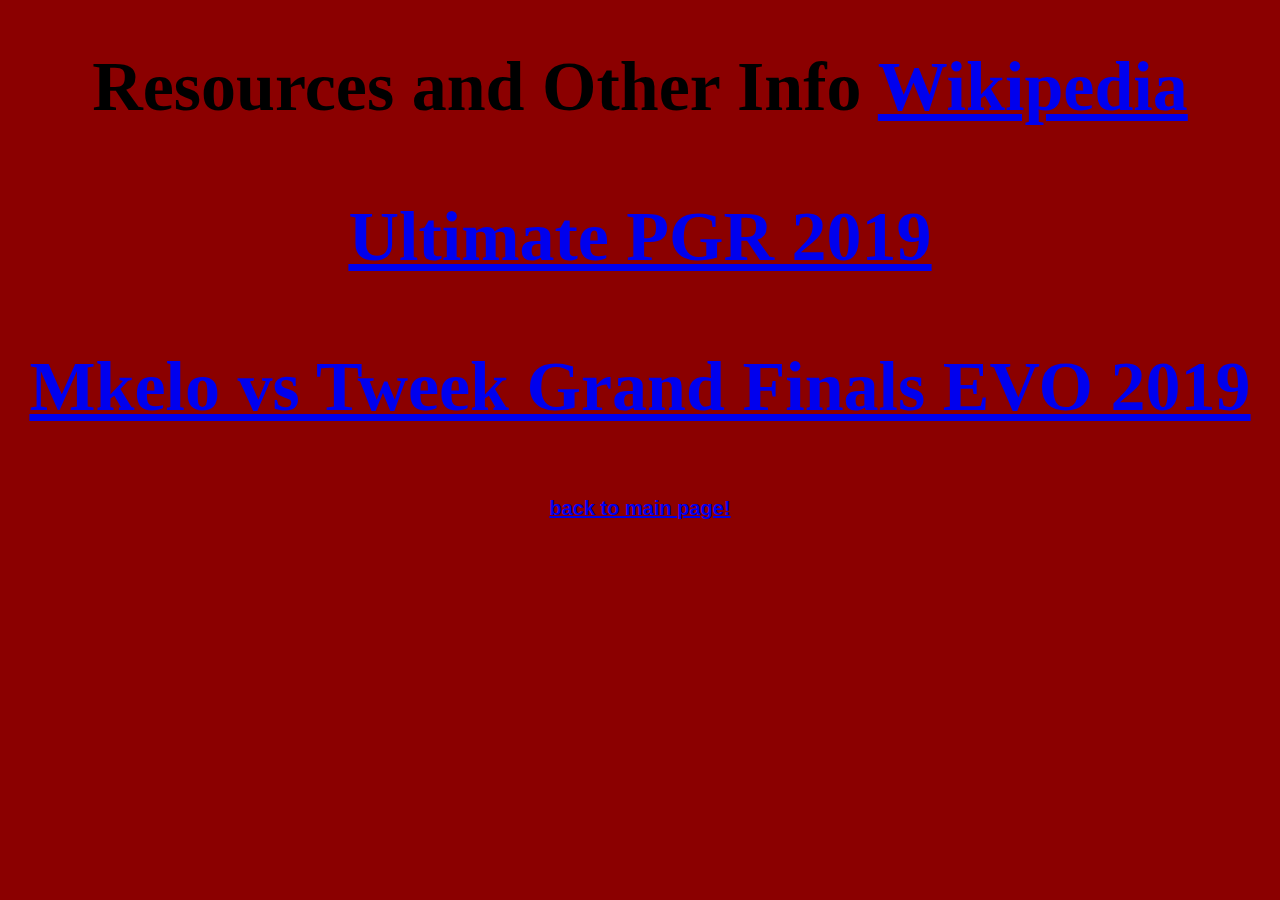
<file: bibliography.html>
<!DOCTYPE html>
<html>
	<body>
		<head>
			<link rel="stylesheet" href="style.css">
		</head>
		<div id = "bib">
			<h1>
Resources and Other Info


 <a href="https://en.wikipedia.org/wiki/MkLeo">Wikipedia</a>
<p> 
<a href="https://www.pgstats.com/ultimate/rankings">Ultimate PGR 2019</a>
</p>
 <a href="https://youtu.be/m6CrWBOxecY">Mkelo vs Tweek Grand Finals EVO 2019</a>
 </p>

<p2>
	<a href="https://www.google.com/search?q=mkleo&rlz=1C1VDKB_enUS1018US1019&oq=mkleo&aqs=chrome.0.0i355i433i512j46i433i512j0i433i512j0i131i433i512j0i512l6.1835j0j7&sourceid=chrome&ie=UTF-8&safe=active&surl=1"></a>

</p2>

<h2>
	<a href="index.html">back to main page!</a>
</h2>
</div>

	</body>
</file>
<file: style.css>
body
{
    font-size: 35px;
    margin: 0 auto;
    font-weight: bold;
    font-family:Brush Script MT ;
    text-align: center;
    background-color: darkred;
}

h2{
font-size: 20px;
text-align: center;
font-family: Arial;
}

h3{
font-size: 40px;
text-align: center;
font-family: Brush Script MT;
font-weight: bold;
}

h4{
font-size: 20px;
text-align: center;
font-family: Arial;
}

img {
    display: block;
    margin: 0 auto;
    width: 550px;
    height: 500px;
    border-radius: 60%;
    

}

li{
text-align: left;

}

#bib {
    font-family: Times New Roman;

}


div {

}
</file>
